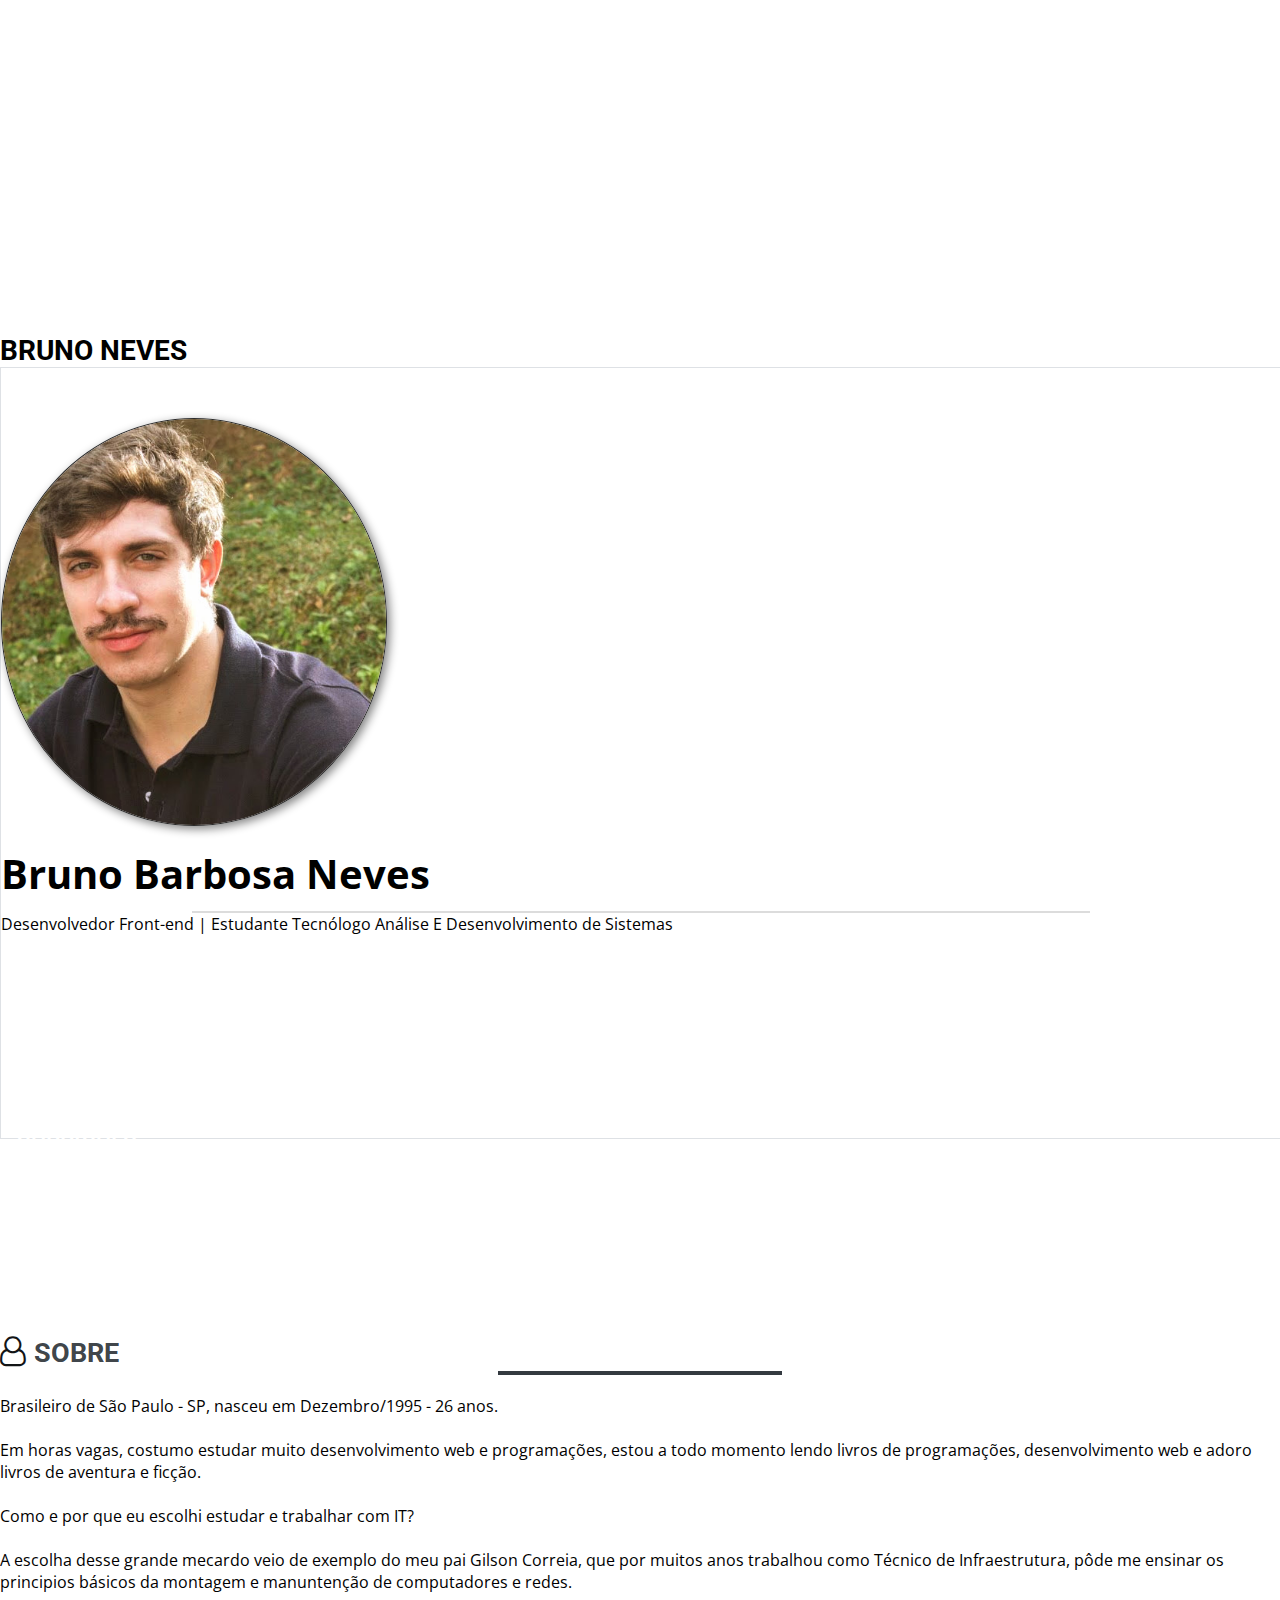
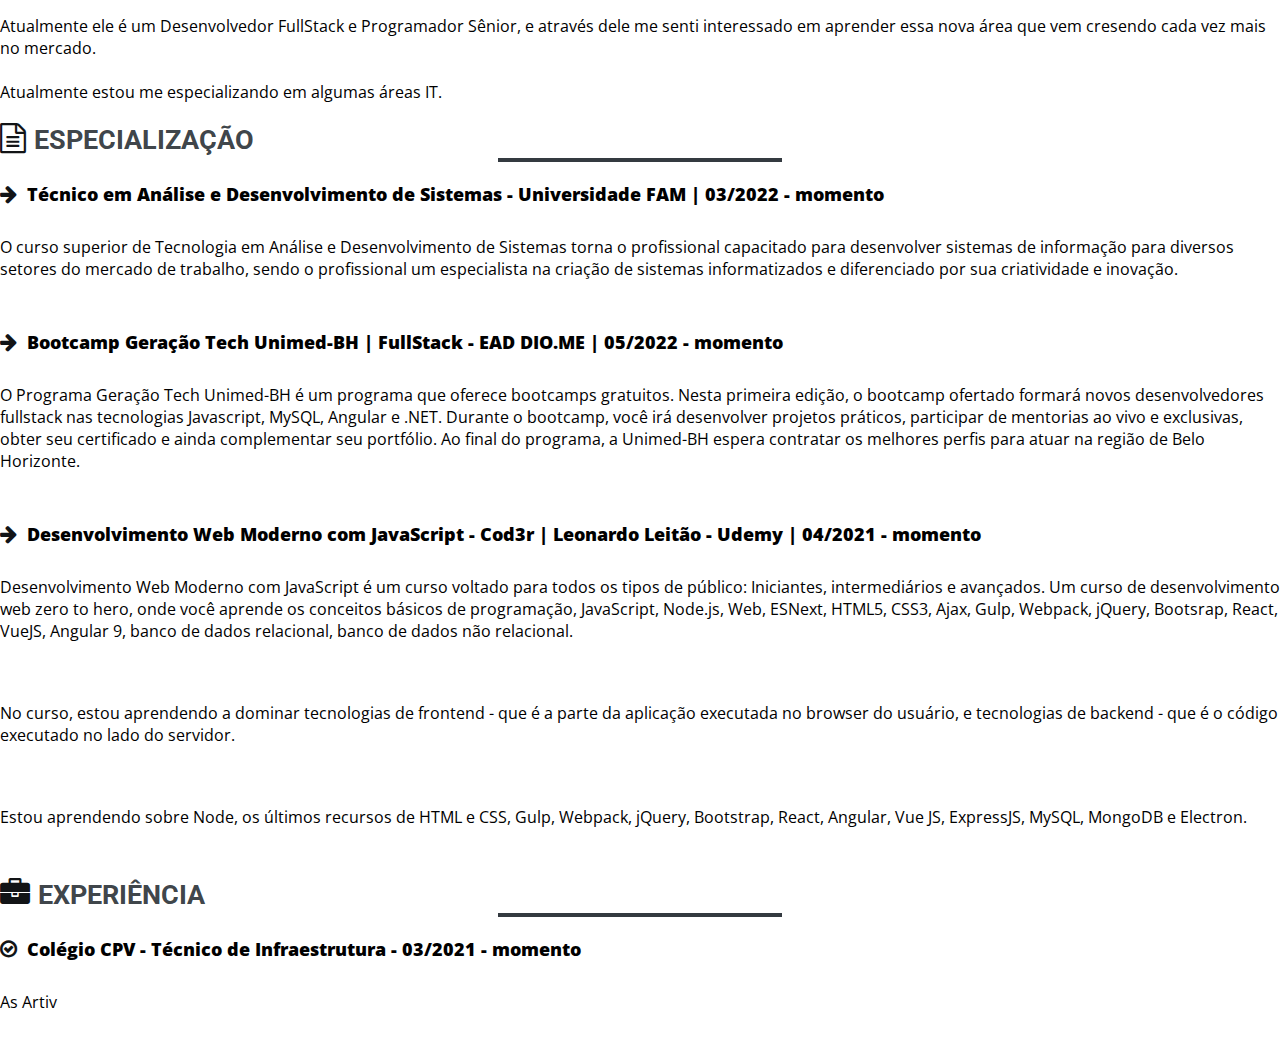
<file: index.html>
<!DOCTYPE html>
<html lang="pt-BR">

<head>
  <meta charset="UTF-8">
  <meta http-equiv="X-UA-Compatible" content="IE=edge">
  <meta name="viewport" content="width=device-width, initial-scale=1.0">
  <title>Bruno Barbosa Neves</title>
  <link rel="stylesheet" href="https://cdn.jsdelivr.net/npm/bootstrap@4.1.3/dist/css/bootstrap.min.css"
    integrity="sha384-MCw98/SFnGE8fJT3GXwEOngsV7Zt27NXFoaoApmYm81iuXoPkFOJwJ8ERdknLPMO" crossorigin="anonymous">
  <link rel="stylesheet" href="https://stackpath.bootstrapcdn.com/font-awesome/4.7.0/css/font-awesome.min.css">
  <link rel="stylesheet" href="css/style.css">
</head>

<body>
  <!-- NAVBAR AND INFORMATION RESUME -->
  <header>
    <div class="bg-dark">
      <div class="container">
        <div class="collapse" id="navbarToggleExternalContent">
          <div class="row">
            <div class="col-sm-12 col-lg-6">
              <div class="header-nav text-center">
                <header>
                  <h3>
                    Sobre
                  </h3>
                </header>
                <div class="line text-center"></div>
                <p class="text-justify">
                  Brasileiro natural de São Paulo, 26 anos. <br />
                  <span>Colégio CPV - Técnico de Infraestrutura - 03/2021 -
                    momento</span>
                  <br />
                  <span>Faculdade FAM - Análise e Desenvolvimento de Sistemas -
                    Cursando</span>
                  <br />
                  <span>Cod3r - Desenvolvimento Front-End - Cursando</span> <br />
                </p>
              </div>
            </div>

            <div class="col-sm-12 col-lg-3"></div>

            <div class="col-lg-3">
              <div class="header-nav ">
                <header class="text-center">
                  <h3>
                    Perfil
                  </h3>
                </header>
                <div class="line-contact text-center"></div>
                <ul class="nav">
                  <li class="nav-item">
                    <a href="" class="nav-link">
                      <i class="fa fa-instagram"></i> <span>Instagram</span>
                    </a>
                  </li>
                  <li class="nav-item">
                    <a href="" class="nav-link">
                      <i class="fa fa-linkedin-square"></i>
                      <span class="text-center">Linkedin</span>
                    </a>
                  </li>
                  <li class="nav-item">
                    <a href="" class="nav-link">
                      <i class="fa fa-github"></i> <span>GitHub</span>
                    </a>
                  </li>
                </ul>
              </div>
            </div>
          </div>
        </div>
      </div>
    </div>

    <div class="navbar navbar-dark bg-dark">
      <div class="container">
        <div class="navbar-brand" id="home">
          <header>
            <h1>Bruno Neves</h1>
          </header>
        </div>
        <div class="navbar-toggler" type="button" data-toggle="collapse" data-target="#navbarToggleExternalContent"
          aria-controls="navbarToggleExternalContent" aria-expanded="false" aria-label="Toggle navigation">
          <div class="navbar-toggler-icon"></div>
        </div>
      </div>
    </div>
  </header>

  <main>
    <!-- HOME PAGE-->
    <div class="jumbotron-header">
      <section class="jumbotron text-center justify-content-center">
        <div class="container center">
          <div class="img-jumbotron">
            <img src="imgs/brunoImagePerfil.jpeg" class="img-fluid mb-4" />
          </div>
          <header class="jumbotron-header">
            <h2 class="jumbotron-heading">Bruno Barbosa Neves</h2>
          </header>
          <div class="line-jumbotron text-center text-muted"></div>
          <p class="lead text-muted">
            Desenvolvedor Front-end | Estudante Tecnólogo Análise E Desenvolvimento
            de Sistemas
          </p>
        </div>
      </section>
    </div>

    <!-- NABAR PAGE IN ABOUT -->
    <div class="navigation">
      <div class="navbar navbar-expand-lg bg-dark sticky-top">
        <div class="container">
          <div class="navbar-brand" id="curriculo">
            <h3>
              <span>Currículo</span>
            </h3>
          </div>
          <ul class="navbar-nav ml-auto">
            <li class="nav-item">
              <a href="#home" class="nav-link">Início</a>
            </li>
            <li class="nav-item" id="about">
              <a href="#curriculo" class="nav-link">Currículo</a>
            </li>
            <li class="nav-item">
              <a href="#certificacoes" class="nav-link">Certificações</a>
            </li>
          </ul>
        </div>
      </div>
    </div>

    <!-- About -->
    <div class="about-content">
      <article>
        <section>
          <div class="container-fluid">
            <div class="row">
              <div class="col-sm-12 col-lg-6 ">
                <section class="text-justify">
                  <header class="text-center">
                    <h4><span><i class="fa fa-user-o"></i></span>Sobre</h4>
                    <div class="line-about"></div>
                  </header>
                </section>
                <section class="text-justify">
                  <p>Brasileiro de São Paulo - SP, nasceu em Dezembro/1995 - 26 anos. </p><br>
                  <p>Em horas vagas, costumo estudar muito desenvolvimento web e programações, estou a todo momento
                    lendo
                    livros de programações, desenvolvimento web e adoro livros de aventura e ficção.</p> <br>
                  <p>Como e por que eu escolhi estudar e trabalhar com IT?</p><br>
                  <p>A escolha desse grande mecardo veio de exemplo do meu pai Gilson Correia, que por muitos anos
                    trabalhou como Técnico de Infraestrutura, pôde me ensinar os principios básicos da montagem e
                    manuntenção de computadores e redes.</p> <br>
                  <p>Atualmente ele é um Desenvolvedor FullStack e Programador Sênior, e através dele me senti
                    interessado em aprender essa nova área que vem cresendo cada vez mais no mercado.</p> <br>
                  <p>Atualmente estou me especializando em algumas áreas IT. </p>
                </section>
              </div>
              <div class="col-sm-12 col-lg-5">
                <div class="col-sm-12 col-lg-1"></div>
              </div>
            </div>
          </div>
      </article>
      <article class="text-justify">
        <section>
          <div class="container-fluid">
            <div class="row">
              <div class="col-sm-12 col-lg-5"></div>
              <div class="col-sm-12 col-lg-1"></div>
              <div class="col-sm-12 col-lg-6">
                <section>
                  <header class="text-center">
                    <h4><span><i class="fa fa-file-text-o"></i></span>Especialização</h4>
                    <div class="line-about"></div>
                    <h4></h4>
                  </header>
                </section>
                <section class="section-about">
                  <span class="text-center"><i class="fa fa-arrow-right especializacao"></i>Técnico em Análise e
                    Desenvolvimento de Sistemas - Universidade FAM | 03/2022 - momento</span>
                  <p>
                    O curso superior de Tecnologia em Análise e Desenvolvimento de Sistemas torna o profissional
                    capacitado para desenvolver sistemas de informação para diversos setores do mercado de trabalho,
                    sendo o profissional um especialista na criação de sistemas informatizados e diferenciado por
                    sua criatividade e inovação.
                  </p>
                </section>
                <section class="section-about">
                  <span class="text-center"><i class="fa fa-arrow-right especializacao"></i>Bootcamp Geração Tech
                    Unimed-BH | FullStack - EAD DIO.ME | 05/2022 - momento</span>
                  <p>
                    O Programa Geração Tech Unimed-BH é um programa que oferece bootcamps gratuitos. Nesta
                    primeira edição, o bootcamp ofertado formará novos desenvolvedores fullstack nas tecnologias
                    Javascript, MySQL, Angular e .NET. Durante o bootcamp, você irá desenvolver projetos práticos,
                    participar de mentorias ao vivo e exclusivas, obter seu certificado e ainda complementar seu
                    portfólio. Ao final do programa, a Unimed-BH espera contratar os melhores perfis para atuar na
                    região de Belo Horizonte.
                  </p>
                </section>
                <section class="section-about">
                  <span class="text-center"><i class="fa fa-arrow-right especializacao"></i>Desenvolvimento Web
                    Moderno com JavaScript - Cod3r | Leonardo Leitão - Udemy | 04/2021 - momento</span>
                  <p>
                    Desenvolvimento Web Moderno com JavaScript é um curso voltado para todos os tipos de
                    público: Iniciantes, intermediários e avançados. Um curso de desenvolvimento web zero to hero,
                    onde você aprende os conceitos básicos de programação, JavaScript, Node.js, Web, ESNext,
                    HTML5, CSS3, Ajax, Gulp, Webpack, jQuery, Bootsrap, React, VueJS, Angular 9, banco de dados
                    relacional, banco de dados não relacional.
                  </p>
                  <p>
                    No curso, estou aprendendo a dominar tecnologias de frontend - que é a parte da aplicação
                    executada no
                    browser do usuário, e tecnologias de backend - que é o código executado no lado do servidor.
                  </p>
                  <p>
                    Estou aprendendo sobre Node, os últimos recursos de HTML e CSS, Gulp, Webpack, jQuery, Bootstrap,
                    React, Angular, Vue JS, ExpressJS, MySQL, MongoDB e Electron.
                  </p>
                </section>
              </div>
            </div>
          </div>
        </section>
      </article>

      <article>
        <section>
          <div class="container-fluid">
            <div class="row">
              <div class="col-sm-12 col-lg-6">
                <article>
                  <section class="text-justify section-about">
                    <header class="text-center">
                      <h4><span><i class="fa fa-briefcase"></i></span>EXPERIÊNCIA</h4>
                      <div class="line-about"></div>
                    </header>
                  </section>
                  <section class="section-about">
                    <span class="text-center">
                      <i class="fa fa-check-circle-o especializacao" aria-hidden="true"></i>Colégio CPV - Técnico de
                      Infraestrutura - 03/2021 - momento
                    </span>
                    <p>As Artiv</p>
                  </section>
                </article>
              </div>
              <div class="col-sm-12 col-lg-5"></div>
              <div class="col-sm-12 col-lg-1"></div>
            </div>
          </div>
        </section>
      </article>
  </main>




  <script src="https://code.jquery.com/jquery-3.3.1.slim.min.js"
    integrity="sha384-q8i/X+965DzO0rT7abK41JStQIAqVgRVzpbzo5smXKp4YfRvH+8abtTE1Pi6jizo"
    crossorigin="anonymous"></script>
  <script src="https://cdn.jsdelivr.net/npm/popper.js@1.14.3/dist/umd/popper.min.js"
    integrity="sha384-ZMP7rVo3mIykV+2+9J3UJ46jBk0WLaUAdn689aCwoqbBJiSnjAK/l8WvCWPIPm49"
    crossorigin="anonymous"></script>
  <script src="https://cdn.jsdelivr.net/npm/bootstrap@4.1.3/dist/js/bootstrap.min.js"
    integrity="sha384-ChfqqxuZUCnJSK3+MXmPNIyE6ZbWh2IMqE241rYiqJxyMiZ6OW/JmZQ5stwEULTy"
    crossorigin="anonymous"></script>
</body>

</html>
</file>
<file: css/style.css>
@import url('https://fonts.googleapis.com/css2?family=Open+Sans:wght@300&display=swap');
@import url('https://fonts.googleapis.com/css2?family=Assistant:wght@200&display=swap');
@import url('https://fonts.googleapis.com/css2?family=Roboto:ital,wght@0,400;0,500;0,700;0,900;1,700&display=swap');

@media (min-width: 480px) and (max-width: 768px){
* {
    margin: 0;
    padding: 0;
}

body {
    font-family: 'Open Sans', 'Assistant', 'Roboto', sans-serif;
}

div {
    display: block;
}

/* Navbar and information */
.navbar-brand header h1 {
    text-transform: uppercase;
    font-family: 'Roboto', sans-serif;
    font-size: 28px;
    font-weight: 700;
}


.line {
    margin-top: 10px;
    margin-left: auto;
    margin-right: auto;
    border: 0.3px solid white;
    width: 100%;
}

.line-contact {
    margin-top: 10px;
    margin-left: auto;
    margin-right: auto;
    border: 0.3px solid white;
    width: 100%;
}

.header-nav header h3 {
    font-family: 'Roboto', sans-serif;
    margin-top: 30px;
    margin-bottom: 5px;
    font-size: 22px;
    font-weight: 600;
    color: white;
}

.header-nav p{
    font-family: 'Open Sans', sans-serif;
    margin-top: 15px;
    margin-bottom: 30px;
    font-size: 16px;
    color: white;
}

.header-nav p span {
    line-height: 1.9em;
}

.header-nav a {
    color: #fff;
    text-decoration: none;
}

.header-nav a i, a span {
    margin-right: 0px;
    font-size: 18px;

}

/* .header-nav a span {
   font-size: 20px;
} */

/* Curriculum Header */
.center {
    margin-top: 50px;
}

.jumbotron-header .jumbotron{
    margin-top: 0px;
    width: 100%;
    height: 770px;
    border: 1px solid #DEE1E5;
}

.img-jumbotron {
    margin-bottom: 15px;
}

.img-jumbotron img{
    width: 30%;
    height: auto;
    border-radius: 50%;
    border: 1px solid #2c2c2c;
    box-shadow: 3px 3px 10px #848484;
}

.jumbotron-header h2 {
    font-family: 'Open Sans', sans-serif;
    font-size: 40px;
    font-weight: 700;
}

.line-jumbotron {
    margin-top: 10px;
    margin-left: auto;
    margin-right: auto;
    width: 100%;
    border: 1px solid #dcdcdc;
}

.jumbotron-header p{
    font-family: 'Open Sans', sans-serif;
    font-size: 16px;
}

/* NAVIGATION ABOUT*/
.navigation {
    margin: -31px 0;
    padding: 0;
}

.navigation div h3 {
    margin: 0;
    padding: 16px 16px;
    font-family: 'Roboto', sans-serif;
    font-weight: 500;
    font-size: 30px;
    color: #fff;
}

.navigation h3 span{
    font-family: 'Roboto', sans-serif;
    text-transform: uppercase;
    font-size: 23px;
}

.navigation ul li a {
    text-transform: uppercase;
    font-family: 'Roboto', sans-serif;
    font-size: 20px;
    font-weight: 400;
    color: #fff;
}

/* CONTENT ABOUT */
.about-content{
    margin: 120px 0;
    height: 380px;
    padding: 0;
}

.about-content section {
    margin: 50px 0;
    padding: 0;
}

.about-content i {
    margin-left: auto;
    margin-right: 8px;
    margin-bottom: 2px;
    font-size: 30px;
    color: #121416;
}

.about-content .line-about {
    margin-left: auto;
    margin-bottom: 20px;
    margin-right: auto;
    width: 280px;
    border: 2px solid #343A40;
}

.about-content h4 {
    margin-bottom: 2px;
    text-transform: uppercase;
    font-family: 'Roboto', sans-serif;
    font-size: 27px;
    font-weight: 700;
    color: #343a40f5;
}

.about-content .especializacao {
    margin-right: 5px;
    font-size: 20px;
}

.about-content span {
    text-align: center;
    font-size: 18px;
    font-weight: 900;
}

.section-about p{
    margin-top: 0;
    padding: 20px 10px 0;
}

/* .line-test {
    width: 100%;
    border: 1px solid black;
} */
}

@media (min-width: 769px) and (max-width: 1024px) {
    * {
        margin: 0;
        padding: 0;
    }
    
    body {
        font-family: 'Open Sans', 'Assistant', 'Roboto', sans-serif;
    }
    
    div {
        display: block;
    }
    
    /* Navbar and information */
    .navbar-brand header h1 {
        text-transform: uppercase;
        font-family: 'Roboto', sans-serif;
        font-size: 28px;
        font-weight: 700;
    }
    
    
    .line {
        margin-top: 10px;
        margin-left: auto;
        margin-right: auto;
        border: 0.3px solid white;
        width: 100%;
    }
    
    .line-contact {
        margin-top: 10px;
        margin-left: auto;
        margin-right: auto;
        border: 0.3px solid white;
        width: 100%;
    }
    
    .header-nav header h3 {
        font-family: 'Roboto', sans-serif;
        margin-top: 30px;
        margin-bottom: 5px;
        font-size: 22px;
        font-weight: 600;
        color: white;
    }
    
    .header-nav p{
        font-family: 'Open Sans', sans-serif;
        margin-top: 15px;
        margin-bottom: 30px;
        font-size: 16px;
        color: white;
    }
    
    .header-nav p span {
        line-height: 1.9em;
    }
    
    .header-nav a {
        color: #fff;
        text-decoration: none;
    }
    
    .header-nav a i, a span {
        margin-right: 0px;
        font-size: 18px;
    
    }
    
    /* .header-nav a span {
       font-size: 20px;
    } */
    
    /* Curriculum Header */
    .center {
        margin-top: 50px;
    }
    
    .jumbotron-header .jumbotron{
        margin-top: 0px;
        width: 100%;
        height: 770px;
        border: 1px solid #DEE1E5;
    }
    
    .img-jumbotron {
        margin-bottom: 15px;
    }
    
    .img-jumbotron img{
        width: 30%;
        height: auto;
        border-radius: 50%;
        border: 1px solid #2c2c2c;
        box-shadow: 3px 3px 10px #848484;
    }
    
    .jumbotron-header h2 {
        font-family: 'Open Sans', sans-serif;
        font-size: 40px;
        font-weight: 700;
    }
    
    .line-jumbotron {
        margin-top: 10px;
        margin-left: auto;
        margin-right: auto;
        width: 100%;
        border: 1px solid #dcdcdc;
    }
    
    .jumbotron-header p{
        font-family: 'Open Sans', sans-serif;
        font-size: 16px;
    }
    
    /* NAVIGATION ABOUT*/
    .navigation {
        margin: -31px 0;
        padding: 0;
    }
    
    .navigation div h3 {
        margin: 0;
        padding: 16px 16px;
        font-family: 'Roboto', sans-serif;
        font-weight: 500;
        font-size: 30px;
        color: #fff;
    }
    
    .navigation h3 span{
        font-family: 'Roboto', sans-serif;
        text-transform: uppercase;
        font-size: 23px;
    }
    
    .navigation ul li a {
        text-transform: uppercase;
        font-family: 'Roboto', sans-serif;
        font-size: 20px;
        font-weight: 400;
        color: #fff;
    }
    
    /* CONTENT ABOUT */
    .about-content{
        margin: 120px 0;
        height: 380px;
        padding: 0;
    }
    
    .about-content section {
        margin: 50px 0;
        padding: 0;
    }
    
    .about-content i {
        margin-left: auto;
        margin-right: 8px;
        margin-bottom: 2px;
        font-size: 30px;
        color: #121416;
    }
    
    .about-content .line-about {
        margin-left: auto;
        margin-bottom: 20px;
        margin-right: auto;
        width: 280px;
        border: 2px solid #343A40;
    }
    
    .about-content h4 {
        margin-bottom: 2px;
        text-transform: uppercase;
        font-family: 'Roboto', sans-serif;
        font-size: 27px;
        font-weight: 700;
        color: #343a40f5;
    }
    
    .about-content .especializacao {
        margin-right: 5px;
        font-size: 20px;
    }
    
    .about-content span {
        text-align: center;
        font-size: 18px;
        font-weight: 900;
    }
    
    .section-about p{
        margin-top: 0;
        padding: 20px 10px 0;
    }
    
    /* .line-test {
        width: 100%;
        border: 1px solid black;
    } */
}

@media (min-width: 1025px) and (max-width: 1200px) {
    * {
        margin: 0;
        padding: 0;
    }
    
    body {
        font-family: 'Open Sans', 'Assistant', 'Roboto', sans-serif;
    }
    
    div {
        display: block;
    }
    
    /* Navbar and information */
    .navbar-brand header h1 {
        text-transform: uppercase;
        font-family: 'Roboto', sans-serif;
        font-size: 28px;
        font-weight: 700;
    }
    
    
    .line {
        margin-top: 10px;
        margin-left: auto;
        margin-right: auto;
        border: 0.3px solid white;
        width: 100%;
    }
    
    .line-contact {
        margin-top: 10px;
        margin-left: auto;
        margin-right: auto;
        border: 0.3px solid white;
        width: 100%;
    }
    
    .header-nav header h3 {
        font-family: 'Roboto', sans-serif;
        margin-top: 30px;
        margin-bottom: 5px;
        font-size: 22px;
        font-weight: 600;
        color: white;
    }
    
    .header-nav p{
        font-family: 'Open Sans', sans-serif;
        margin-top: 15px;
        margin-bottom: 30px;
        font-size: 16px;
        color: white;
    }
    
    .header-nav p span {
        line-height: 1.9em;
    }
    
    .header-nav a {
        color: #fff;
        text-decoration: none;
    }
    
    .header-nav a i, a span {
        margin-right: 0px;
        font-size: 18px;
    
    }
    
    /* .header-nav a span {
       font-size: 20px;
    } */
    
    /* Curriculum Header */
    .center {
        margin-top: 50px;
    }
    
    .jumbotron-header .jumbotron{
        margin-top: 0px;
        width: 100%;
        height: 770px;
        border: 1px solid #DEE1E5;
    }
    
    .img-jumbotron {
        margin-bottom: 15px;
    }
    
    .img-jumbotron img{
        width: 30%;
        height: auto;
        border-radius: 50%;
        border: 1px solid #2c2c2c;
        box-shadow: 3px 3px 10px #848484;
    }
    
    .jumbotron-header h2 {
        font-family: 'Open Sans', sans-serif;
        font-size: 40px;
        font-weight: 700;
    }
    
    .line-jumbotron {
        margin-top: 10px;
        margin-left: auto;
        margin-right: auto;
        width: 80%;
        border: 1px solid #dcdcdc;
    }
    
    .jumbotron-header p{
        font-family: 'Open Sans', sans-serif;
        font-size: 16px;
    }
    
    /* NAVIGATION ABOUT*/
    .navigation {
        margin: -31px 0;
        padding: 0;
    }
    
    .navigation div h3 {
        margin: 0;
        padding: 16px 16px;
        font-family: 'Roboto', sans-serif;
        font-weight: 500;
        font-size: 30px;
        color: #fff;
    }
    
    .navigation h3 span{
        font-family: 'Roboto', sans-serif;
        text-transform: uppercase;
        font-size: 23px;
    }
    
    .navigation ul li a {
        text-transform: uppercase;
        font-family: 'Roboto', sans-serif;
        font-size: 20px;
        font-weight: 400;
        color: #fff;
    }
    
    /* CONTENT ABOUT */
    .about-content{
        margin: 120px 0;
        height: 380px;
        padding: 0;
    }
    
    .about-content section {
        margin: 50px 0;
        padding: 0;
    }
    
    .about-content i {
        margin-left: auto;
        margin-right: 8px;
        margin-bottom: 2px;
        font-size: 30px;
        color: #121416;
    }
    
    .about-content .line-about {
        margin-left: auto;
        margin-bottom: 20px;
        margin-right: auto;
        width: 280px;
        border: 2px solid #343A40;
    }
    
    .about-content h4 {
        margin-bottom: 2px;
        text-transform: uppercase;
        font-family: 'Roboto', sans-serif;
        font-size: 27px;
        font-weight: 700;
        color: #343a40f5;
    }
    
    .about-content .especializacao {
        margin-right: 5px;
        font-size: 20px;
    }
    
    .about-content span {
        text-align: center;
        font-size: 18px;
        font-weight: 900;
    }
    
    .section-about p{
        margin-top: 0;
        padding: 20px 10px 0;
    }
    
    /* .line-test {
        width: 100%;
        border: 1px solid black;
    } */
}

@media (min-width: 1201px) {
    * {
        margin: 0;
        padding: 0;
    }
    
    body {
        font-family: 'Open Sans', 'Assistant', 'Roboto', sans-serif;
    }
    
    div {
        display: block;
    }
    
    /* Navbar and information */
    .navbar-brand header h1 {
        text-transform: uppercase;
        font-family: 'Roboto', sans-serif;
        font-size: 28px;
        font-weight: 700;
    }
    
    
    .line {
        margin-top: 10px;
        margin-left: auto;
        margin-right: auto;
        border: 0.3px solid white;
        width: 100%;
    }
    
    .line-contact {
        margin-top: 10px;
        margin-left: auto;
        margin-right: auto;
        border: 0.3px solid white;
        width: 100%;
    }
    
    .header-nav header h3 {
        font-family: 'Roboto', sans-serif;
        margin-top: 30px;
        margin-bottom: 5px;
        font-size: 22px;
        font-weight: 600;
        color: white;
    }
    
    .header-nav p{
        font-family: 'Open Sans', sans-serif;
        margin-top: 15px;
        margin-bottom: 30px;
        font-size: 16px;
        color: white;
    }
    
    .header-nav p span {
        line-height: 1.9em;
    }
    
    .header-nav a {
        color: #fff;
        text-decoration: none;
    }
    
    .header-nav a i, a span {
        margin-right: 0px;
        font-size: 18px;
    
    }
    
    /* .header-nav a span {
       font-size: 20px;
    } */
    
    /* Curriculum Header */
    .center {
        margin-top: 50px;
    }
    
    .jumbotron-header .jumbotron{
        margin-top: 0px;
        width: 100%;
        height: 770px;
        border: 1px solid #DEE1E5;
    }
    
    .img-jumbotron {
        margin-bottom: 15px;
    }
    
    .img-jumbotron img{
        width: 30%;
        height: auto;
        border-radius: 50%;
        border: 1px solid #2c2c2c;
        box-shadow: 3px 3px 10px #848484;
    }
    
    .jumbotron-header h2 {
        font-family: 'Open Sans', sans-serif;
        font-size: 40px;
        font-weight: 700;
    }
    
    .line-jumbotron {
        margin-top: 10px;
        margin-left: auto;
        margin-right: auto;
        width: 70%;
        border: 1px solid #dcdcdc;
    }
    
    .jumbotron-header p{
        font-family: 'Open Sans', sans-serif;
        font-size: 16px;
    }
    
    /* NAVIGATION ABOUT*/
    .navigation {
        margin: -31px 0;
        padding: 0;
    }
    
    .navigation div h3 {
        margin: 0;
        padding: 16px 16px;
        font-family: 'Roboto', sans-serif;
        font-weight: 500;
        font-size: 30px;
        color: #fff;
    }
    
    .navigation h3 span{
        font-family: 'Roboto', sans-serif;
        text-transform: uppercase;
        font-size: 23px;
    }
    
    .navigation ul li a {
        text-transform: uppercase;
        font-family: 'Roboto', sans-serif;
        font-size: 20px;
        font-weight: 400;
        color: #fff;
    }
    
    /* CONTENT ABOUT */
    .about-content{
        margin: 120px 0;
        height: 380px;
        padding: 0;
    }
    
    .about-content section {
        margin-top: 20px;
        width: 100%;
        padding: 0;
    }
    
    .about-content i {
        margin-left: auto;
        margin-right: 8px;
        margin-bottom: 2px;
        font-size: 30px;
        color: #121416;
    }
    
    .about-content .line-about {
        margin-left: auto;
        margin-bottom: 20px;
        margin-right: auto;
        width: 280px;
        border: 2px solid #343A40;
    }
    
    .about-content h4 {
        margin-bottom: 2px;
        text-transform: uppercase;
        font-family: 'Roboto', sans-serif;
        font-size: 27px;
        font-weight: 700;
        color: #343a40f5;
    }
    
    .about-content .especializacao {
        margin-right: 10px;
        font-size: 20px;
    }
    
    .about-content span {
        text-align: center;
        font-size: 18px;
        font-weight: 900;
    }
    
    .section-about p{
        margin-top: 0;
        padding: 30px 0;
    }
    
    /* .line-test {
        width: 100%;
        border: 1px solid black;
    } */
}
</file>
